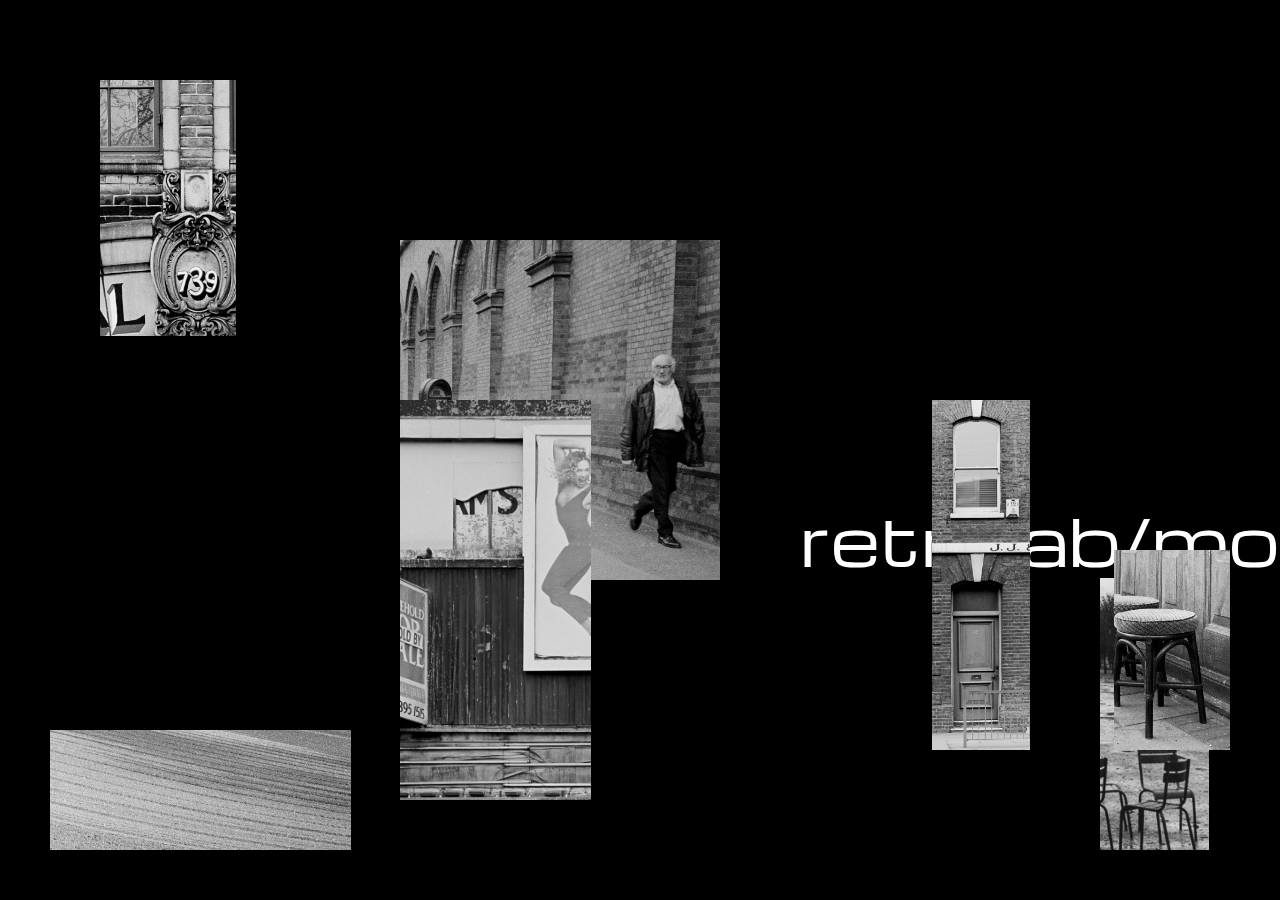
<file: index.html>
<!DOCTYPE html>
<html lang="en">
<head>
    <meta charset="UTF-8">
    <meta name="viewport" content="width=device-width, initial-scale=1.0">
    <title>RetroLab black and white image portfolio</title>
    <link rel="stylesheet" href="./style_retrolab_mono.css" />
    <link rel="preconnect" href="https://fonts.googleapis.com">
    <link rel="preconnect" href="https://fonts.gstatic.com" crossorigin>
    <link href="https://fonts.googleapis.com/css2?family=Michroma&display=swap" rel="stylesheet">
</head>
<body>
   <h1 class="michroma-regular">retrolab/mono</h1>
        <a href="./public/tuileries.html">
            <img src="./assets/images/tuileries_cropped.jpg" id="tuileries" alt="A cropped black and white image of some metal park chairs. Some trees are in the background. The Jardin de Tuileries in Paris, France."/>
        </a>
        <a href="./public/2-cv.html">
            <img src="./assets/images/2_cv_cropped.jpg" id="deuxcv" class="responsive" alt="A cropped black and white image of a man walking past a parking meter. Midland Road in London, England."/>
        </a>
        <a href="./public/company.html">
            <img src="./assets/images/company_cropped.jpg" id="company" alt="A cropped black and white image showing a large poster advertising a magazine. It features a picture of a young woman smiling. The wall on which the poster hangs is scruffy and decayed. East India Dock Road in London, England."/>
        </a>
        <a href="./public/hairdressers.html">
            <img src="./assets/images/hairdressers_cropped.jpg" id="hairdressers" alt="A cropped black and white image of an ornate moulding on the front of a building. A street number, 739, is painted onto the moulding. East India Dock Road, London."/>
        </a>
        <a href="./public/newell_street.html">
            <img src="./assets/images/newell_street_cropped.jpg" id="newell_street" alt="A cropped black and white image of an ornate moulding on the front of a building. A street number, 739, is painted onto the moulding. East India Dock Road, London."/>
        </a>
        <a href="./public/farringdon_lane.html">
            <img src="./assets/images/farringdon_lane_cropped.jpg" id="farringdon_lane" alt="A cropped black and white image of a bar stool on the street. Farringdon Lane, London."/>
        </a>
        <a href="./public/pylons.html">
            <img src="./assets/images/pylons-cropped.jpg" id="pylons" alt="A cropped black and white image of a bar stool on the street. Farringdon Lane, London."/>
        </a>

        <!--<audio controls autoplay muted>
            <source src="./assets/audio/Gymnopedie no1 - Satie.mp3" type="audio/mpeg">
          </audio>-->
</body>
</html>
</file>
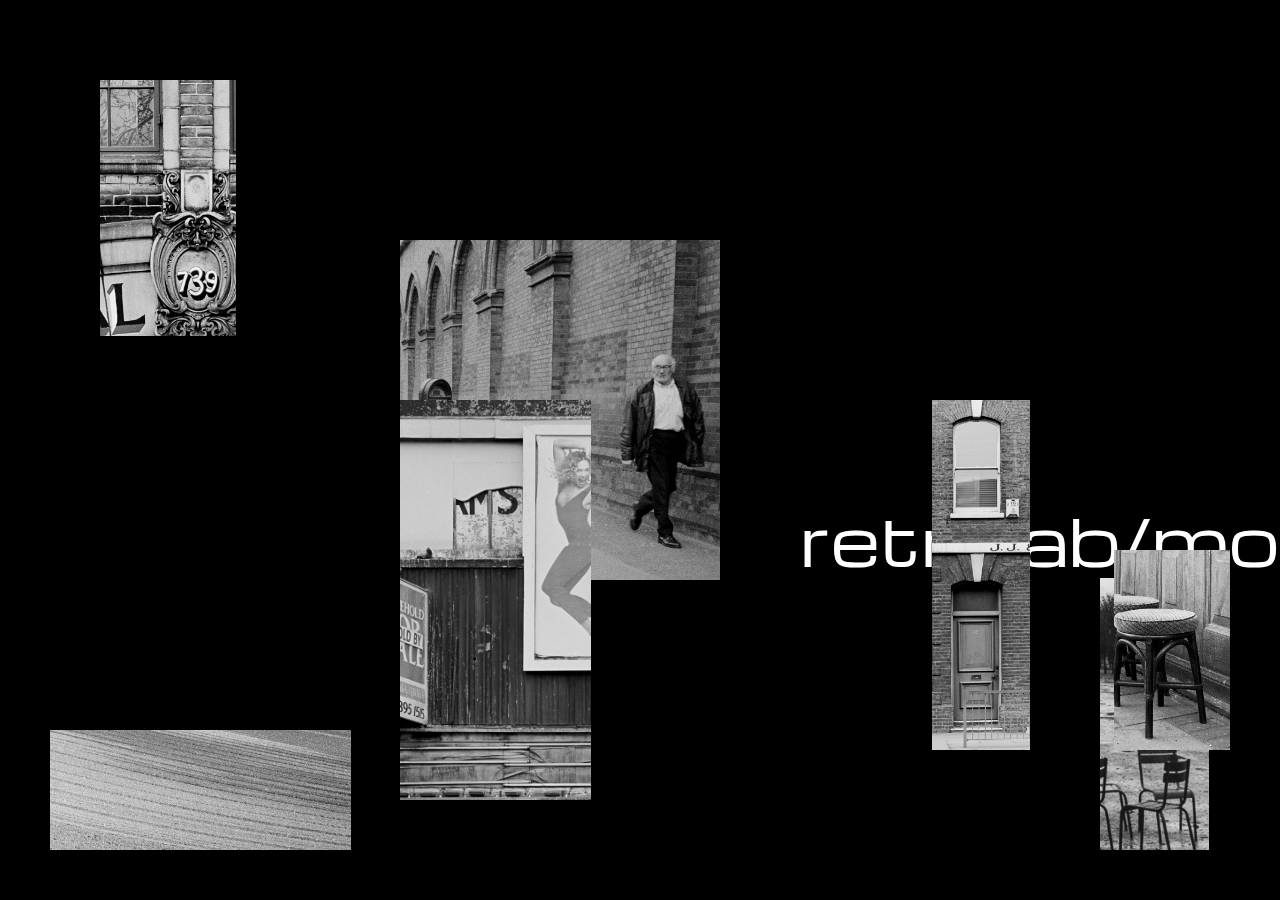
<file: index_retrolab_mono.html>
<!DOCTYPE html>
<html lang="en">
<head>
    <meta charset="UTF-8">
    <meta name="viewport" content="width=device-width, initial-scale=1.0">
    <title>RetroLab black and white image portfolio</title>
    <link rel="stylesheet" href="./style_retrolab_mono.css" />
    <link rel="preconnect" href="https://fonts.googleapis.com">
    <link rel="preconnect" href="https://fonts.gstatic.com" crossorigin>
    <link href="https://fonts.googleapis.com/css2?family=Michroma&display=swap" rel="stylesheet">
</head>
<body>
   <h1 class="michroma-regular">retrolab/mono</h1>
        <a href="./public/tuileries.html">
            <img src="./assets/images/tuileries_cropped.jpg" id="tuileries" alt="A cropped black and white image of some metal park chairs. Some trees are in the background. The Jardin de Tuileries in Paris, France."/>
        </a>
        <a href="./public/2-cv.html">
            <img src="./assets/images/2_cv_cropped.jpg" id="deuxcv" class="responsive" alt="A cropped black and white image of a man walking past a parking meter. Midland Road in London, England."/>
        </a>
        <a href="./public/company.html">
            <img src="./assets/images/company_cropped.jpg" id="company" alt="A cropped black and white image showing a large poster advertising a magazine. It features a picture of a young woman smiling. The wall on which the poster hangs is scruffy and decayed. East India Dock Road in London, England."/>
        </a>
        <a href="./public/hairdressers.html">
            <img src="./assets/images/hairdressers_cropped.jpg" id="hairdressers" alt="A cropped black and white image of an ornate moulding on the front of a building. A street number, 739, is painted onto the moulding. East India Dock Road, London."/>
        </a>
        <a href="./public/newell_street.html">
            <img src="./assets/images/newell_street_cropped.jpg" id="newell_street" alt="A cropped black and white image of an ornate moulding on the front of a building. A street number, 739, is painted onto the moulding. East India Dock Road, London."/>
        </a>
        <a href="./public/farringdon_lane.html">
            <img src="./assets/images/farringdon_lane_cropped.jpg" id="farringdon_lane" alt="A cropped black and white image of a bar stool on the street. Farringdon Lane, London."/>
        </a>
        <a href="./public/pylons.html">
            <img src="./assets/images/pylons-cropped.jpg" id="pylons" alt="A cropped black and white image of a bar stool on the street. Farringdon Lane, London."/>
        </a>

        <!--<audio controls autoplay muted>
            <source src="./assets/audio/Gymnopedie no1 - Satie.mp3" type="audio/mpeg">
          </audio>-->
</body>
</html>
</file>
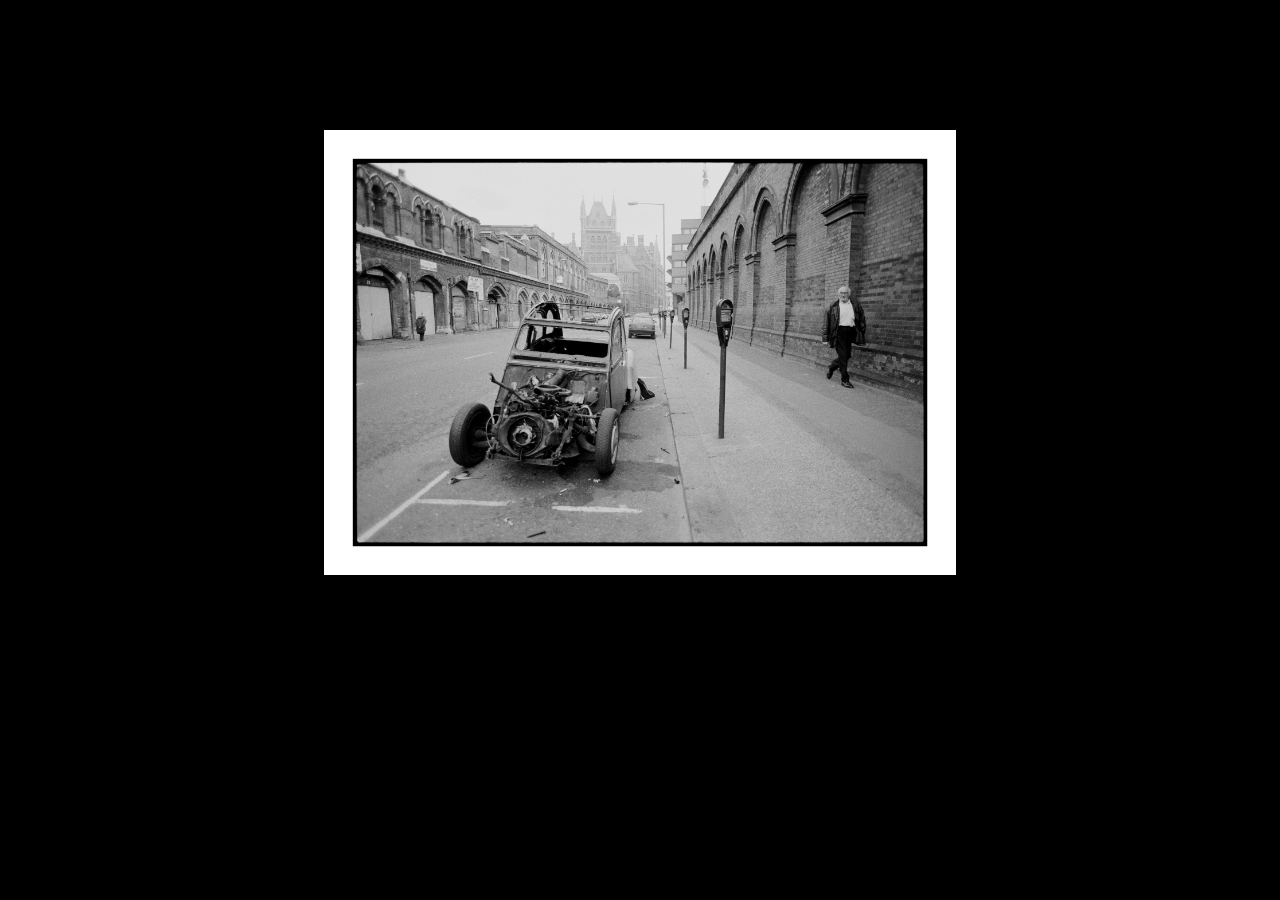
<file: public/2-cv.html>
<!DOCTYPE html>
<html lang="en">
<head>
    <meta charset="UTF-8">
    <meta name="viewport" content="width=device-width, initial-scale=1.0">
    <title>Citroen 2CV car, London</title>
    <link rel="stylesheet" href="../style_retrolab_mono.css" />
    <link rel="preconnect" href="https://fonts.googleapis.com">
    <link rel="preconnect" href="https://fonts.gstatic.com" crossorigin>
    <link href="https://fonts.googleapis.com/css2?family=Michroma&display=swap" rel="stylesheet">
    <style>
        body {
        background-color: black;
        }
        img {
            display: block;
            margin-left: auto;
            margin-right: auto;
            margin-top: 130px;
        }
        p {color: white;}
    </style> 
</head>
<body>
    <img src="../assets/images/2_cv_full.jpg" alt="A black and white image of a Citroen 2CV car that has been used to provide spare parts, so that just the shell is left. A man walks past looking at the car. Midland Road in London, England." width="50%" />
<!-- <p class="michroma-regular">Midland Road, London</p> -->
</body>
</html>
</file>
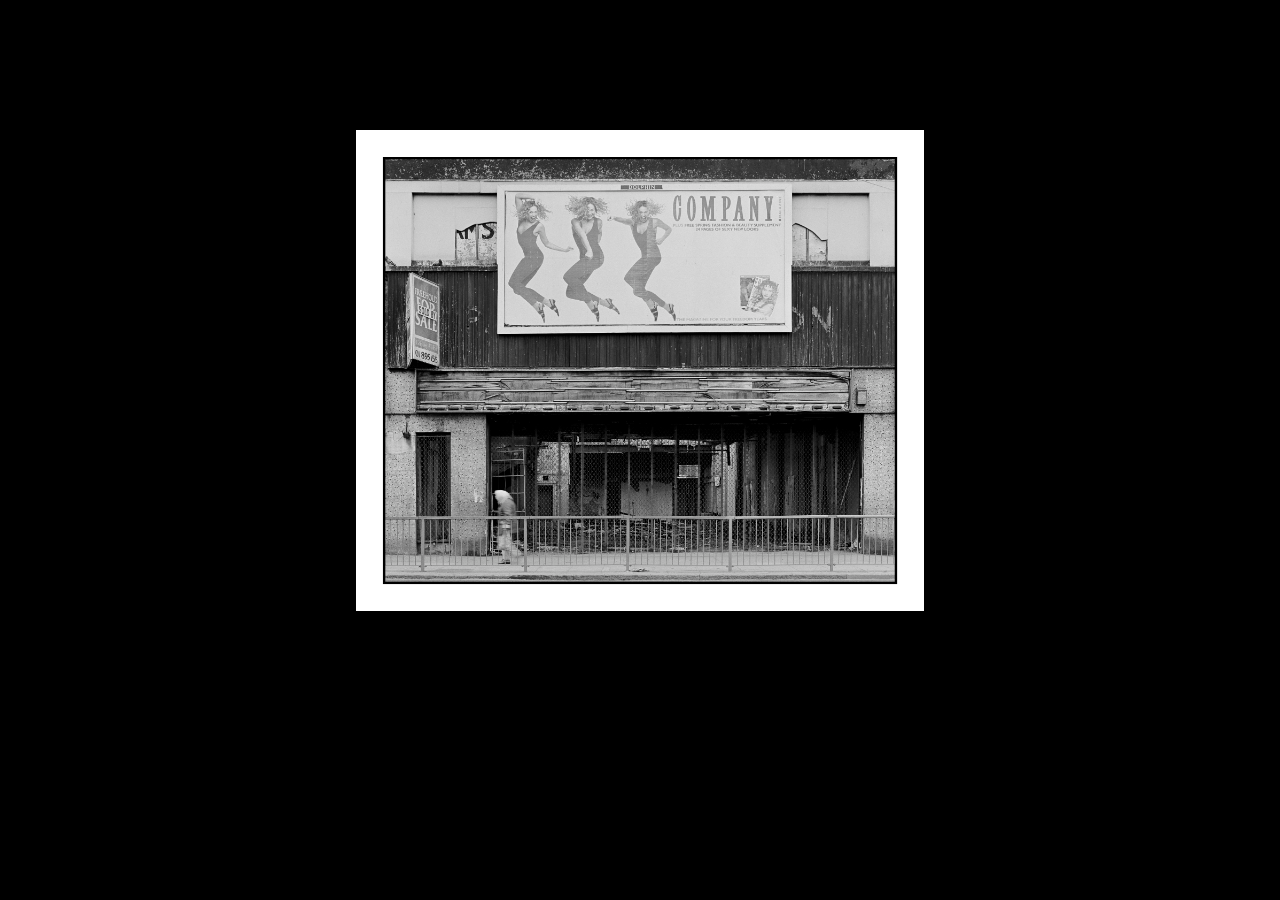
<file: public/company.html>
<!DOCTYPE html>
<html lang="en">
<head>
    <meta charset="UTF-8">
    <meta name="viewport" content="width=device-width, initial-scale=1.0">
    <title>East India Dock Road, London</title>
    <style>
        body {
        background-color: black;
        }
        img {
            display: block;
            margin-left: auto;
            margin-right: auto;
            margin-top: 130px;
        }
    </style> 
</head>
<body>
    <img src="../assets/images/company_full.jpg" alt="A black and white image showing a large poster advertising a magazine. It features a picture of three young women and the poster has been pasted above the burnt-out shell of a shop. An old lady walks past on the pavement below. East India Dock Road in London, England." width="45%" />
</body>
</html>
</file>
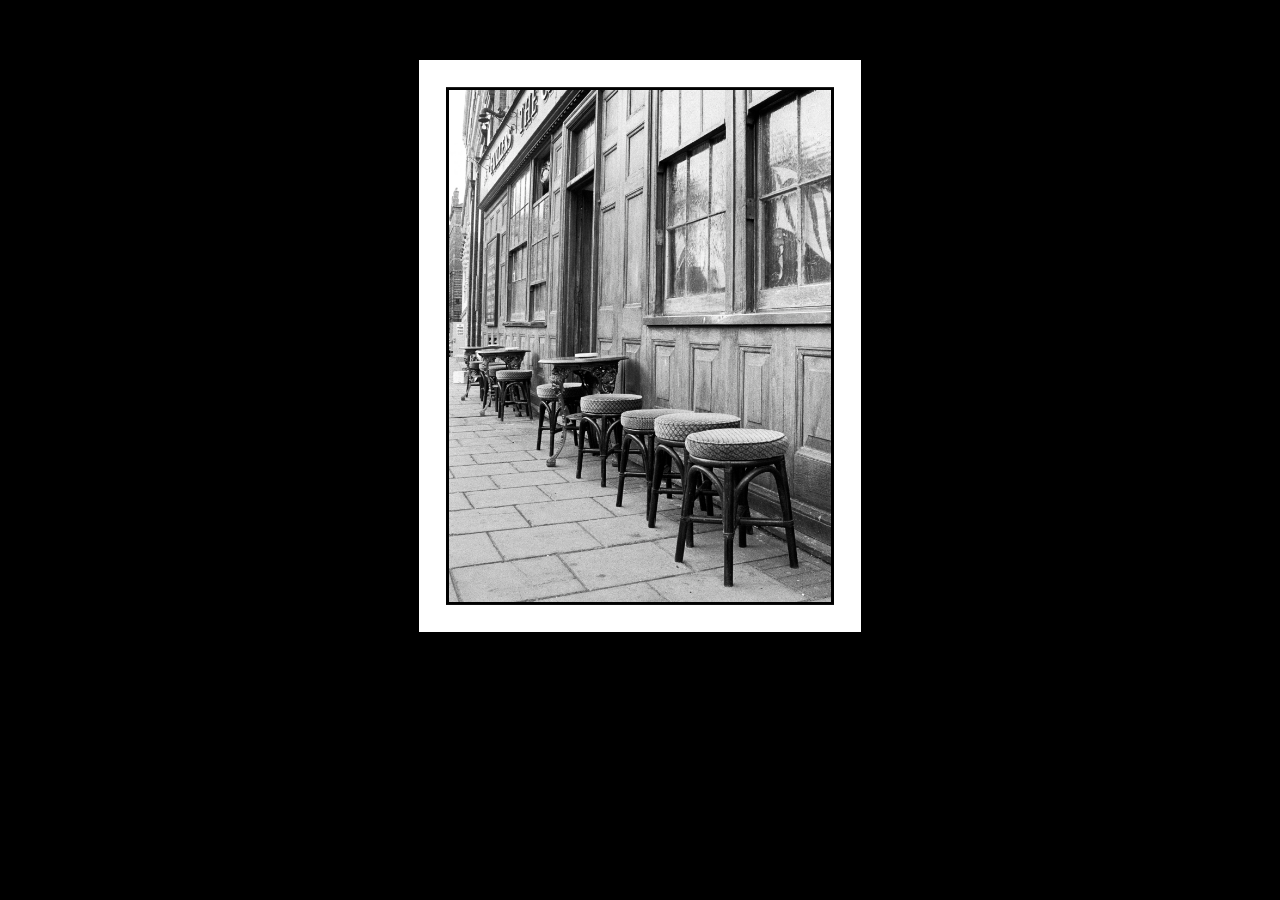
<file: public/farringdon_lane.html>
<!DOCTYPE html>
<html lang="en">
<head>
    <meta charset="UTF-8">
    <meta name="viewport" content="width=device-width, initial-scale=1.0">
    <title>Farringdon Lane, London</title>
    <style>
        body {
        background-color: black;
        }
        img {
            display: block;
            margin-left: auto;
            margin-right: auto;
            margin-top: 60px;
        }
    </style> 
</head>
<body>
    <img src="../assets/images/farringdon_lane_full.jpg" alt="A black and white image of a number of bar stools standing in a row outside of a pub. There are no customers. Farringdon Lane, London." width="35%" />
</body>
</html>
</file>
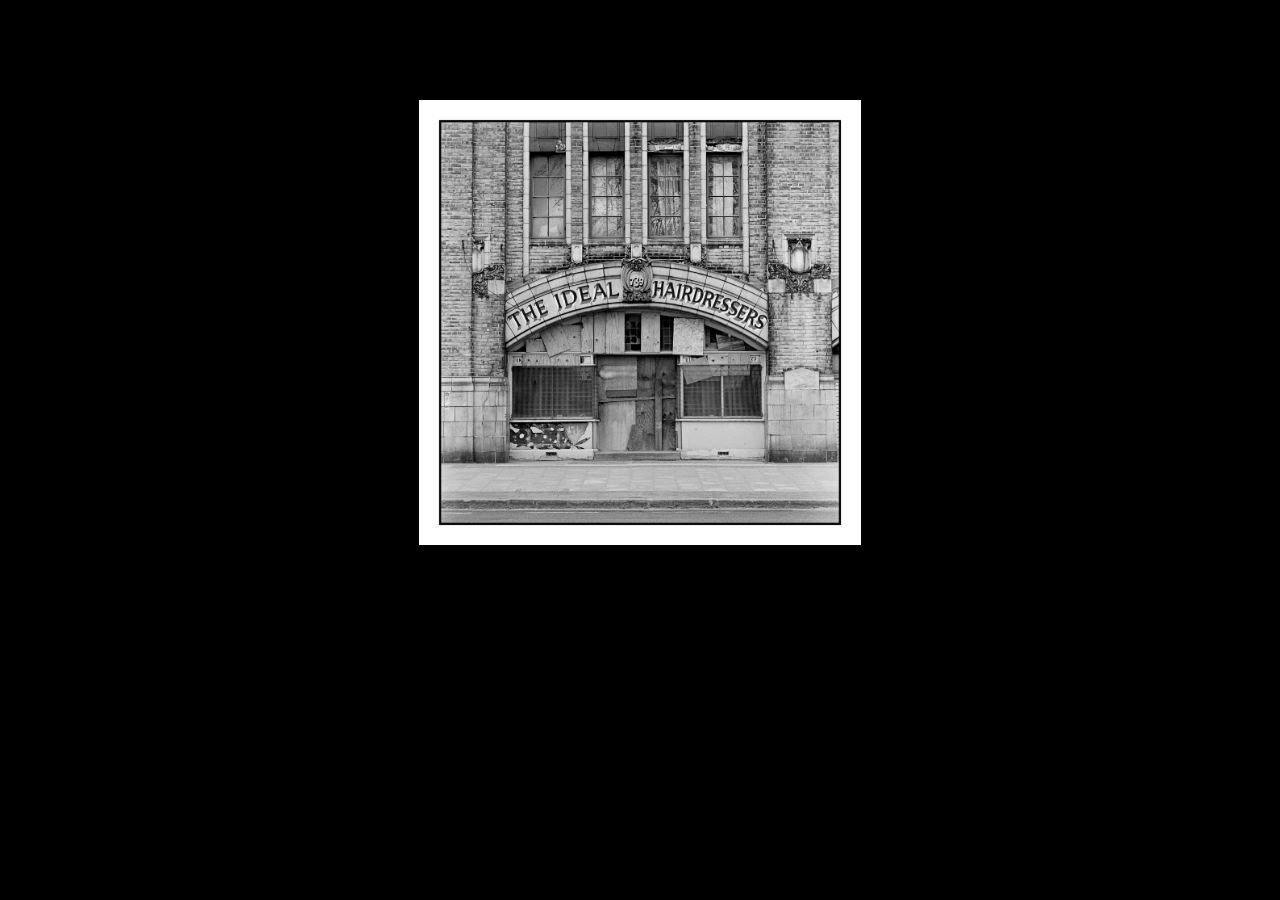
<file: public/hairdressers.html>
<!DOCTYPE html>
<html lang="en">
<head>
    <meta charset="UTF-8">
    <meta name="viewport" content="width=device-width, initial-scale=1.0">
    <title>The Ideal Hairdressers, East India Dock Road, London</title>
    <style>
        body {
        background-color: black;
        }
        img {
            display: block;
            margin-left: auto;
            margin-right: auto;
            margin-top: 100px;
        }
    </style> 
</head>
<body>
        <img src="../assets/images/hairdressers_full.jpg" alt="A black and white image of a boarded-up shop called The Ideal Hairdressers. 739 East India Dock Road, London." width="35%" />
</body>
</html>
</file>
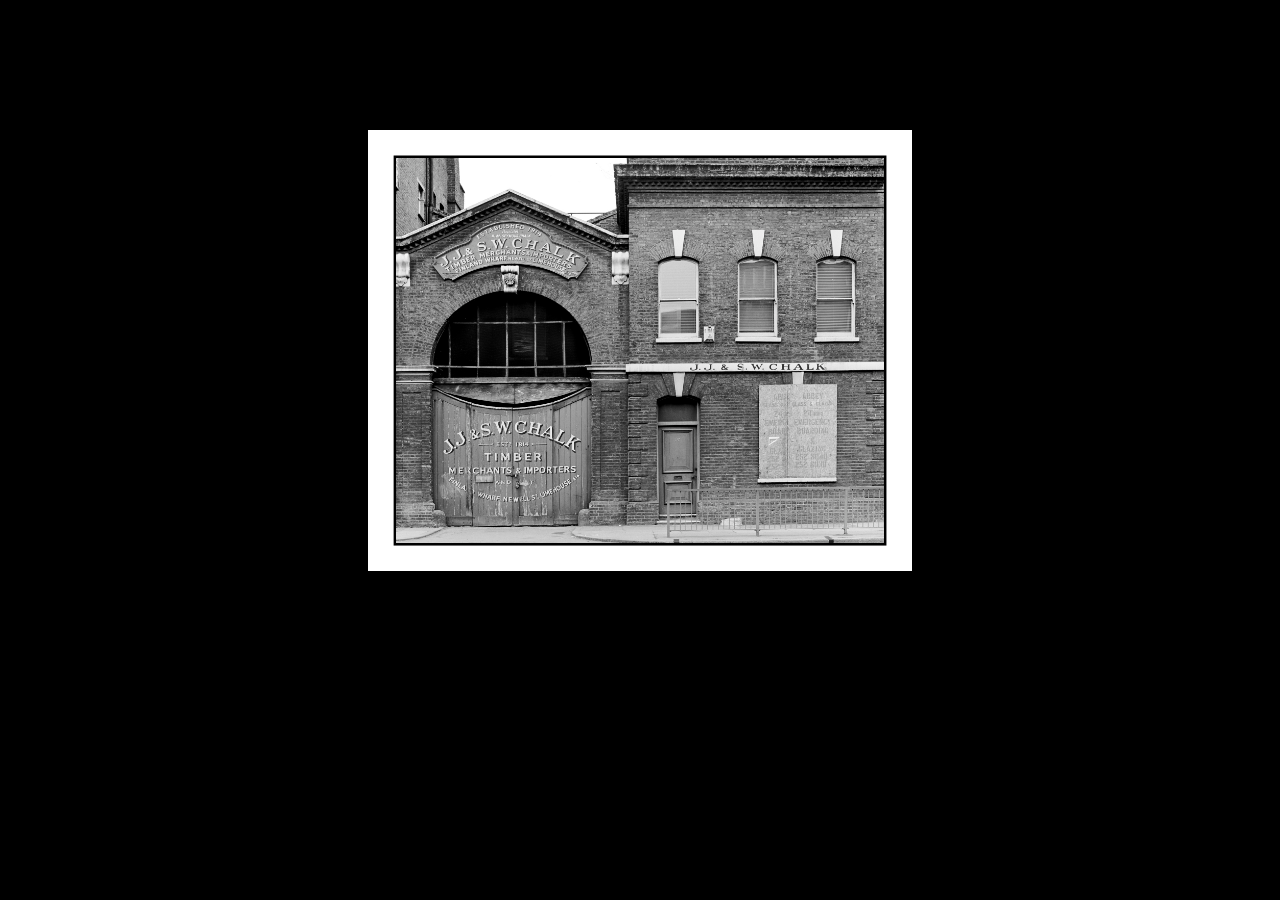
<file: public/newell_street.html>
<!DOCTYPE html>
<html lang="en">
<head>
    <meta charset="UTF-8">
    <meta name="viewport" content="width=device-width, initial-scale=1.0">
    <title>Newell Street London</title>
    <style>
        body {
        background-color: black;
        }
        img {
            display: block;
            margin-left: auto;
            margin-right: auto;
            margin-top: 130px;
        }
    </style> 
</head>
<body>
    <img src="../assets/images/newell_street_full.jpg" alt="Black and white image of the Tuilleries Paris" width="43%" />
</body>
</html>
</file>
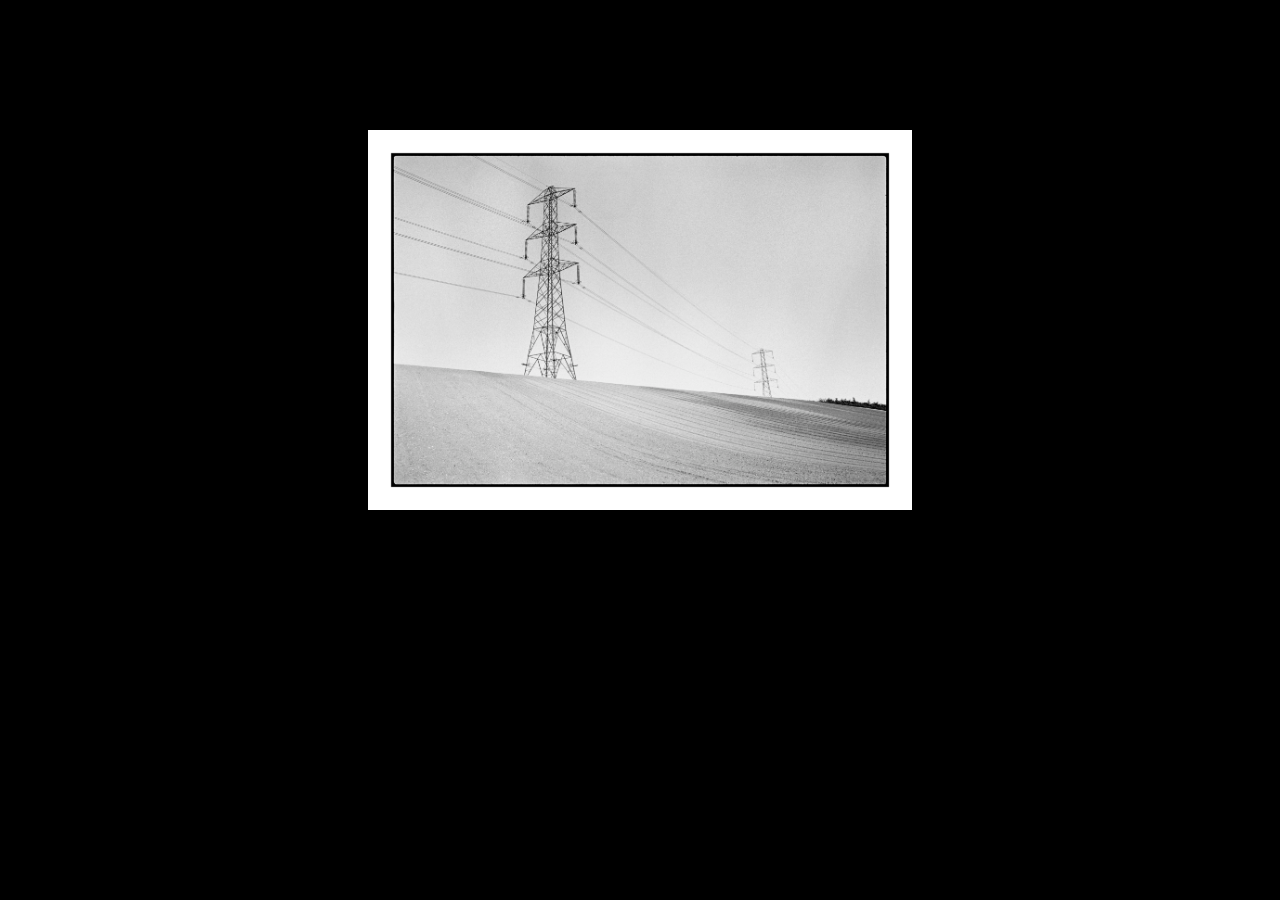
<file: public/pylons.html>
<!DOCTYPE html>
<html lang="en">
<head>
    <meta charset="UTF-8">
    <meta name="viewport" content="width=device-width, initial-scale=1.0">
    <title>Pylons, Kent</title>
    <style>
        body {
        background-color: black;
        }
        img {
            display: block;
            margin-left: auto;
            margin-right: auto;
            margin-top: 130px;
        }
    </style> 
</head>
<body>
    <img src="../assets/images/pylons-full.jpg" alt="A black and white image of two electricity pylons, cables stretching between them, standing above a ploughed field. Kent, England." width="43%" />
</body>
</html>
</file>
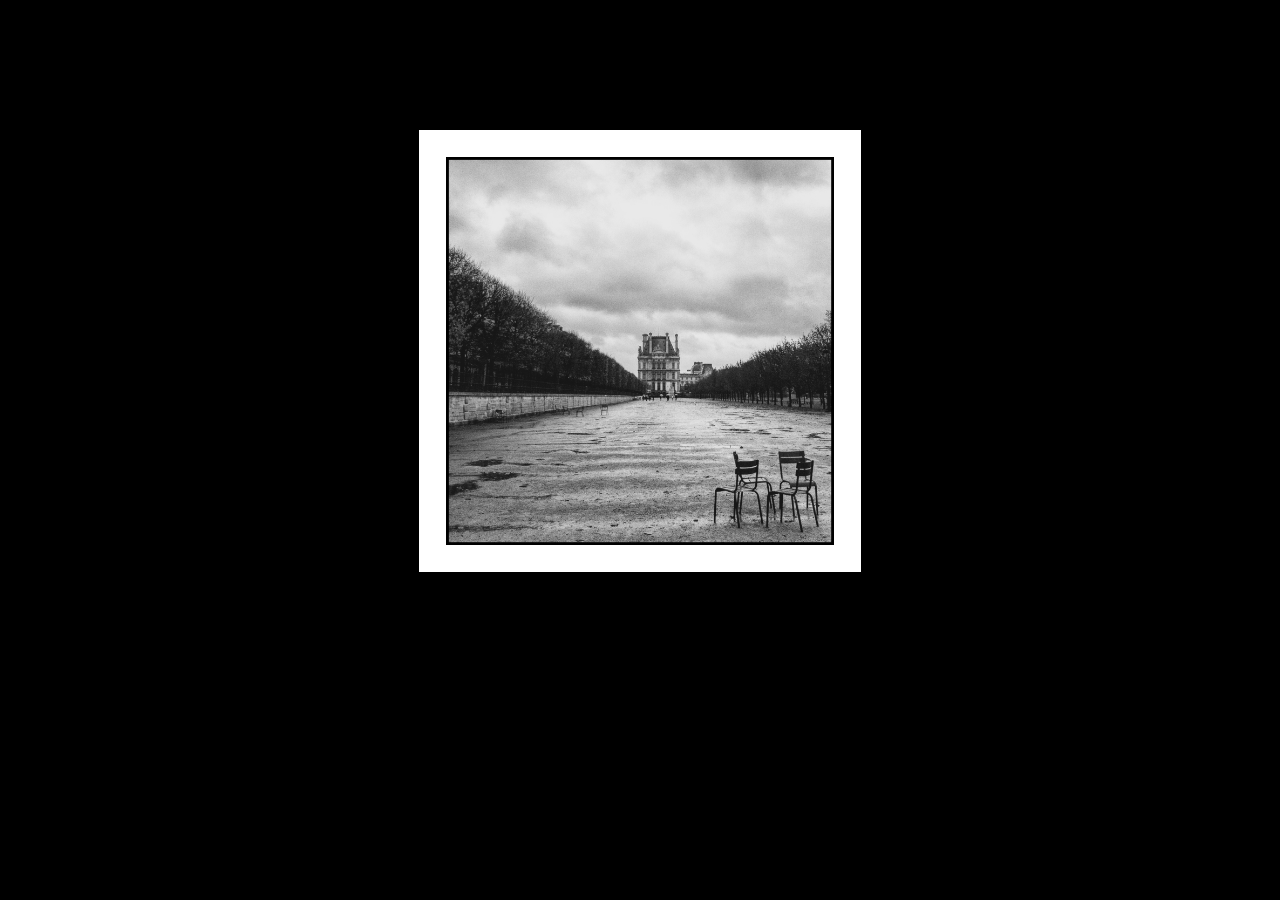
<file: public/tuileries.html>
<!DOCTYPE html>
<html lang="en">
<head>
    <meta charset="UTF-8">
    <meta name="viewport" content="width=device-width, initial-scale=1.0">
    <title>Tuileries, Paris</title>
    <style>
        body {
        background-color: black;
        }
        img {
            display: block;
            margin-left: auto;
            margin-right: auto;
            margin-top: 130px;
        }
    </style> 
</head>
<body>
    <img src="../assets/images/tuileries_full.jpg" alt="A black and white image of a wide and empty tree-lined walkway. It is winter and the sky is dark and cloudy. Four metal park chairs seem to be talking to each other in the foreground. The Palais Royal and Louvre are in the distance. The Jardin de Tuileries in Paris, France." width="35%" />
</body>
</html>
</file>
<file: style_retrolab_mono.css>
body {
    background-color: black;
}
.michroma-regular {
  font-family: "Michroma", serif;
  font-weight: 400;
  font-style: normal;
    color: white;
    font-size: 4rem;
    position: absolute;
    top: 450px;
    left: 800px;
  }
  .responsive {
    width: 100%;
    max-width: 20rem;
    height: auto;
  }
  #tuileries {
    height: 17rem;
    position: absolute;
    bottom: 50px;
    left: 1100px
  }
  #deuxcv {
    width: 20rem;
    position: absolute;
    top: 15rem;
    right: 35rem;
  }
  #company {
    height: 400px;
    position: absolute;
    bottom: 100px;
    left: 400px;
  }
  #hairdressers {
    height: 16rem;
    position: absolute;
    top: 5rem;
    left: 100px;
  }
  #newell_street {
    height: 350px;
    position: absolute;
    top: 400px;
    right: 250px;
  }
  #farringdon_lane {
    height: 200px;
    position: absolute;
    top: 550px;
    right: 50px;
  }
  #pylons {
    height: 120px;
    position: absolute;
    bottom: 50px;
    left: 50px;
  }
</file>
